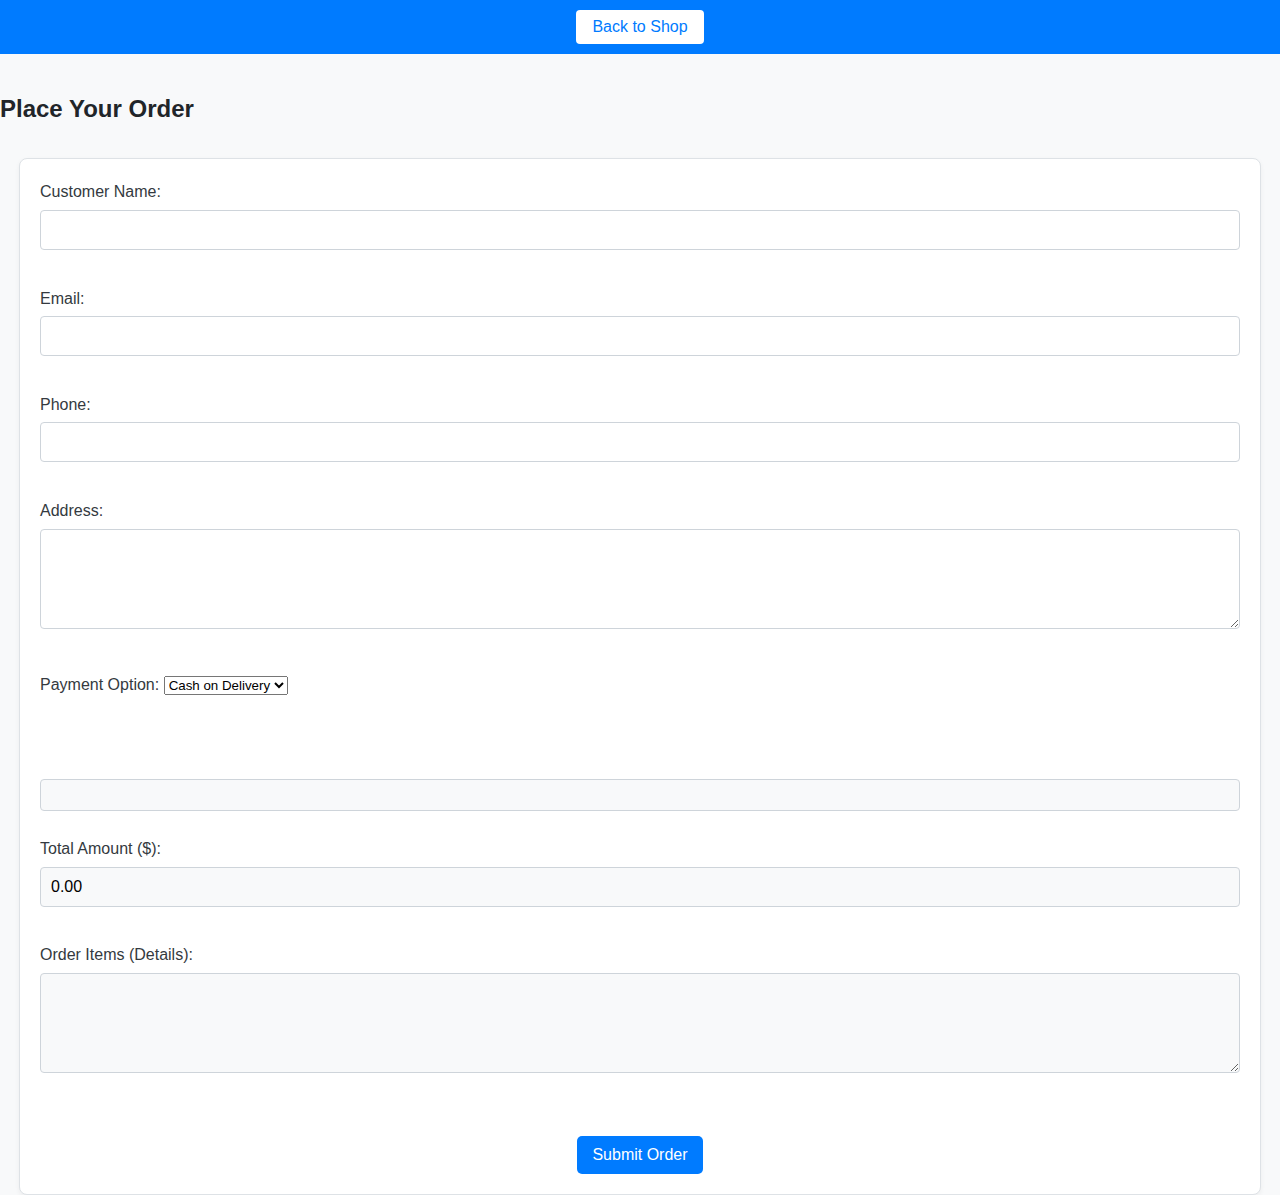
<file: checkout.html>
<!DOCTYPE html>
<html>
<head>
  <meta charset="UTF-8">
  <title>Checkout - Modern E-commerce Store</title>
  <link rel="stylesheet" href="style.css">
</head>
<body>
  <nav>
    <button id="nav-shop">Back to Shop</button>
  </nav>
  <h2>Place Your Order</h2>
  <form id="orderForm">
    <label for="customerName">
      Customer Name:
      <input type="text" id="customerName" name="customerName" required>
    </label>
    <br>
    <label for="email">
      Email:
      <input type="email" id="email" name="email" required>
    </label>
    <br>
    <label for="phone">
      Phone:
      <input type="tel" id="phone" name="phone" required>
    </label>
    <br>
    <label for="address">
      Address:
      <textarea id="address" name="address" required></textarea>
    </label>
    <br>
    <label for="paymentMethod">
      Payment Option:
      <select id="paymentMethod" name="paymentMethod" required>
        <option value="COD">Cash on Delivery</option>
        <option value="Bkash">Bkash</option>
      </select>
    </label>
    <br>
    <div id="bkash-section" style="display: none; margin-top: 10px;">
      <p>Bkash Send Money to: <strong>01660197960</strong></p>
      <label for="paymentNumber">
        Your Bkash Number:
        <input type="text" id="paymentNumber" name="paymentNumber">
      </label>
      <br>
      <label for="transactionId">
        Transaction ID:
        <input type="text" id="transactionId" name="transactionId">
      </label>
    </div>
    <br>
    <div id="cart-summary-for-form"></div>
    <br>
    <label for="formTotalAmount">
      Total Amount ($):
      <input type="number" id="formTotalAmount" name="totalAmount" step="0.01" readonly required>
    </label>
    <br>
    <label for="formItems">
      Order Items (Details):
      <textarea id="formItems" name="items" readonly required></textarea>
    </label>
    <br>
    <button type="submit">Submit Order</button>
  </form>
  <script src="checkout.js"></script>
</body>
</html>
</file>
<file: style.css>
/* Base Styles */
body {
    font-family: 'Roboto', sans-serif;
    margin: 0;
    padding: 0;
    background-color: #f8f9fa;
    color: #343a40;
    line-height: 1.6;
  }
  
  nav {
    background: #007bff;
    padding: 10px;
    text-align: center;
  }
  
  nav button {
    background: #fff;
    color: #007bff;
    border: none;
    padding: 8px 16px;
    margin: 0 5px;
    border-radius: 4px;
    cursor: pointer;
    font-size: 1em;
  }
  
  nav button:hover {
    background: #e2e6ea;
  }
  
  h1, h2, h3 {
    font-weight: 700;
    color: #212529;
    margin-top: 1.5em;
    margin-bottom: 0.5em;
  }
  
  h1 {
    text-align: center;
    margin-top: 2em;
    margin-bottom: 1em;
    font-size: 2.5em;
  }
  
  /* Product Container */
  #products-container {
    display: grid;
    grid-template-columns: repeat(auto-fill, minmax(250px, 1fr));
    gap: 20px;
    padding: 20px;
    max-width: 1200px;
    margin: 0 auto;
  }
  
  .product {
    border-radius: 8px;
    overflow: hidden;
    background-color: #fff;
    box-shadow: 0 2px 5px rgba(0, 0, 0, 0.1);
    display: flex;
    flex-direction: column;
  }
  
  .product img {
    width: 100%;
    height: 200px;
    object-fit: cover;
    display: block;
  }
  
  .product-info {
    padding: 15px;
    display: flex;
    flex-direction: column;
    justify-content: space-between;
    flex-grow: 1;
  }
  
  .product-name {
    margin-top: 0;
    margin-bottom: 8px;
    font-size: 1.2em;
    font-weight: 500;
  }
  
  .product-description {
    margin-bottom: 10px;
    color: #6c757d;
    font-size: 0.95em;
    flex-grow: 1;
  }
  
  .product-price {
    font-weight: bold;
    margin-bottom: 15px;
    font-size: 1.1em;
    color: #007bff;
  }
  
  button {
    background-color: #007bff;
    color: white;
    border: none;
    padding: 10px 15px;
    border-radius: 5px;
    cursor: pointer;
    font-size: 1em;
    transition: background-color 0.3s ease;
  }
  
  button:hover {
    background-color: #0056b3;
  }
  
  /* Cart Styles */
  #cart {
    margin-top: 30px;
    padding: 20px;
    border: 1px solid #dee2e6;
    border-radius: 8px;
    background-color: #fff;
    box-shadow: 0 2px 5px rgba(0, 0, 0, 0.05);
    max-width: 1200px;
    margin-left: auto;
    margin-right: auto;
  }
  
  #cart h2 {
    margin-top: 0;
    margin-bottom: 15px;
  }
  
  #cart-items {
    list-style: none;
    padding: 0;
  }
  
  #cart-items li {
    padding: 10px 0;
    border-bottom: 1px dashed #ced4da;
    display: flex;
    justify-content: space-between;
    align-items: center;
  }
  
  #cart-items li:last-child {
    border-bottom: none;
  }
  
  #cart-total {
    font-weight: bold;
    margin-top: 15px;
    font-size: 1.2em;
    text-align: right;
  }
  
  /* Checkout Button */
  #checkout-button {
    display: block;
    margin: 20px auto;
    padding: 10px 20px;
    font-size: 1em;
  }
  
  /* Order Form Styles */
  #orderForm {
    margin-top: 30px;
    padding: 20px;
    border: 1px solid #dee2e6;
    border-radius: 8px;
    background-color: #fff;
    box-shadow: 0 2px 5px rgba(0, 0, 0, 0.05);
    max-width: 1200px;
    margin-left: auto;
    margin-right: auto;
  }
  
  #orderForm h2 {
    margin-top: 0;
    margin-bottom: 20px;
  }
  
  #orderForm label {
    display: block;
    margin-bottom: 10px;
    font-weight: 500;
  }
  
  #orderForm input[type="text"],
  #orderForm input[type="email"],
  #orderForm input[type="tel"],
  #orderForm input[type="number"],
  #orderForm textarea {
    width: 100%;
    padding: 10px;
    margin-top: 5px;
    border: 1px solid #ced4da;
    border-radius: 4px;
    font-size: 1em;
    box-sizing: border-box;
  }
  
  #orderForm textarea {
    resize: vertical;
    min-height: 100px;
  }
  
  #cart-summary-for-form {
    margin-top: 20px;
    padding: 15px;
    border: 1px solid #ced4da;
    border-radius: 4px;
    background-color: #f8f9fa;
  }
  
  #cart-summary-for-form h3 {
    margin-top: 0;
    margin-bottom: 10px;
    font-size: 1.1em;
  }
  
  #cart-summary-for-form ul {
    padding-left: 20px;
    margin-top: 0;
    margin-bottom: 0;
  }
  
  #formTotalAmount, #formItems {
    background-color: #f8f9fa;
  }
  
  #orderForm button[type="submit"] {
    margin-top: 20px;
    width: auto;
    display: block;
    margin-left: auto;
    margin-right: auto;
  }
  
  hr {
    border: 0;
    border-top: 1px solid #dee2e6;
    margin: 2rem 0;
  }
</file>
